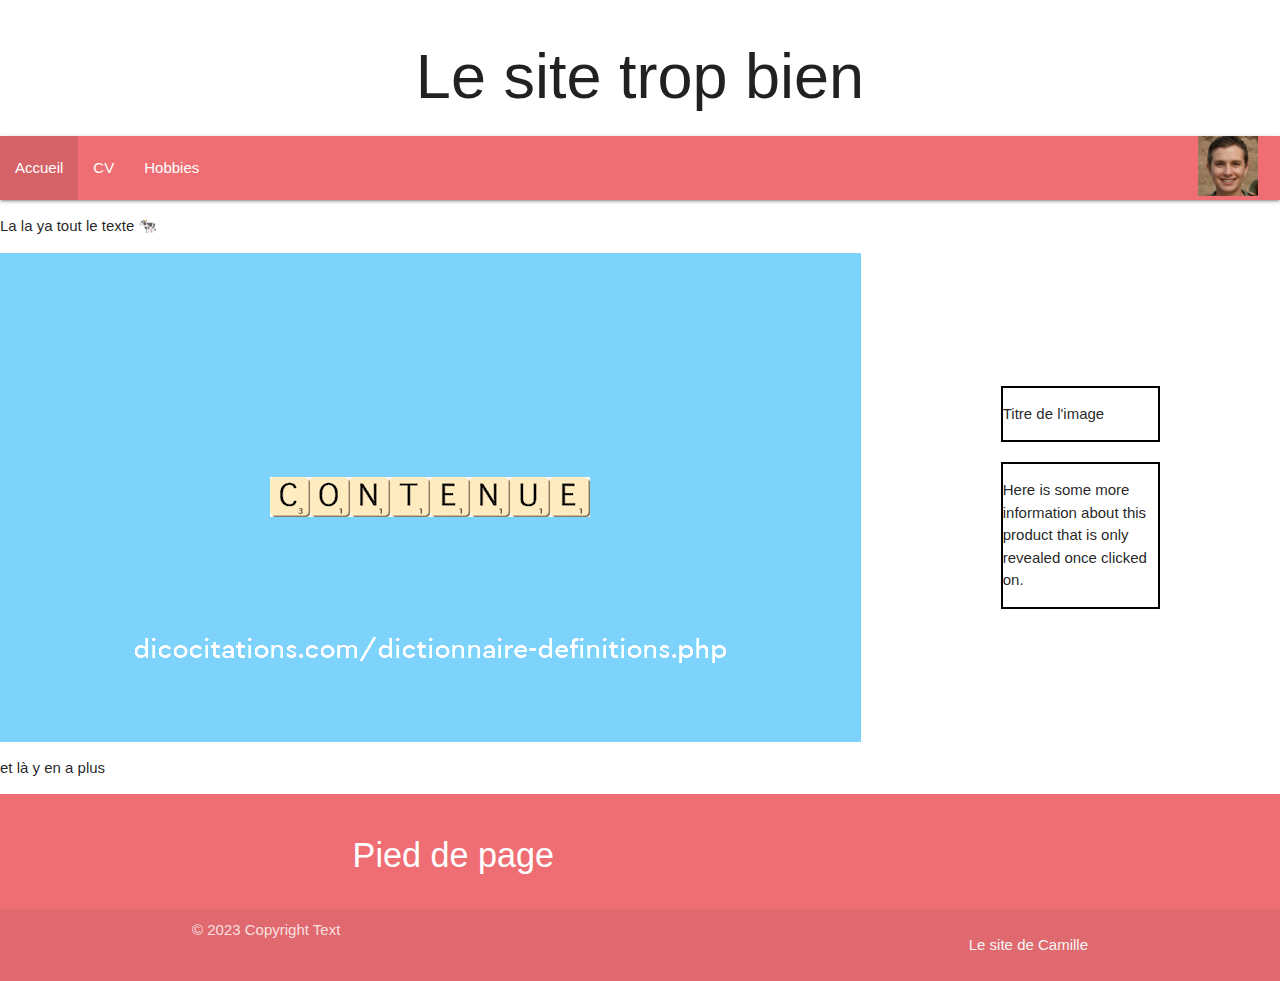
<file: SitePro/v1/index.html>
<!DOCTYPE html>
<html>
<head>
    <title>Mon premier site pro</title>
    <meta charset = "utf-8">
    <link rel="stylesheet" href="materialize/css/materialize.min.css">
    <link rel="stylesheet" href="style.css">
</head>

<body>

    <header class="center">
        <h1>Le site trop bien</h1>
    </header>

    <nav>
        <div class="nav-wrapper">
            <ul id="nav-mobile" class="brand-logo right">
                <a href="index.html">
                    <img src="Image/personne.jfif" width=60px height=60px alt="image de moi">
                </a>
            </ul>

            <ul id="nav-mobile" class="left hide-on-med-and-down">
                <li class="active"><a href="index.html">Accueil</a></li>
                <li><a href="cv.html">CV</a></li>
                <li><a href="hobbies.html">Hobbies</a></li>
            </ul>
        </div>
    </nav>

    <p>La la ya tout le texte &#128004</p>

    <div class="grande-boite-lig">
        <!-- <div class="boite">-->
          <img class= "contenu-image" src="Image/contenue.png" alt="c'est du contenue">
        <!-- /div-->
        <div class="grande-boite-col">
            <div class="boite">
                <p>Titre de l'image</p>
            </div>
            <div class="boite">
                <p>Here is some more information about this product that is only revealed once clicked on.</p>
            </div>
        </div>
        
    </div>
    
    <p> et là y en a plus </p>

    <footer class="page-footer">
        <div class="container">
          <div class="row">
            <div class="col l4 offset-l2 s12">
              <h4 class="white-text">Pied de page</h4>
            </div>
          </div>
        </div>
        <div class="footer-copyright">
          <div class="container">
          © 2023 Copyright Text
          <p class="grey-text text-lighten-4 right">Le site de Camille</p>
          </div>
        </div>
      </footer>
        
</body>
</html>
</file>
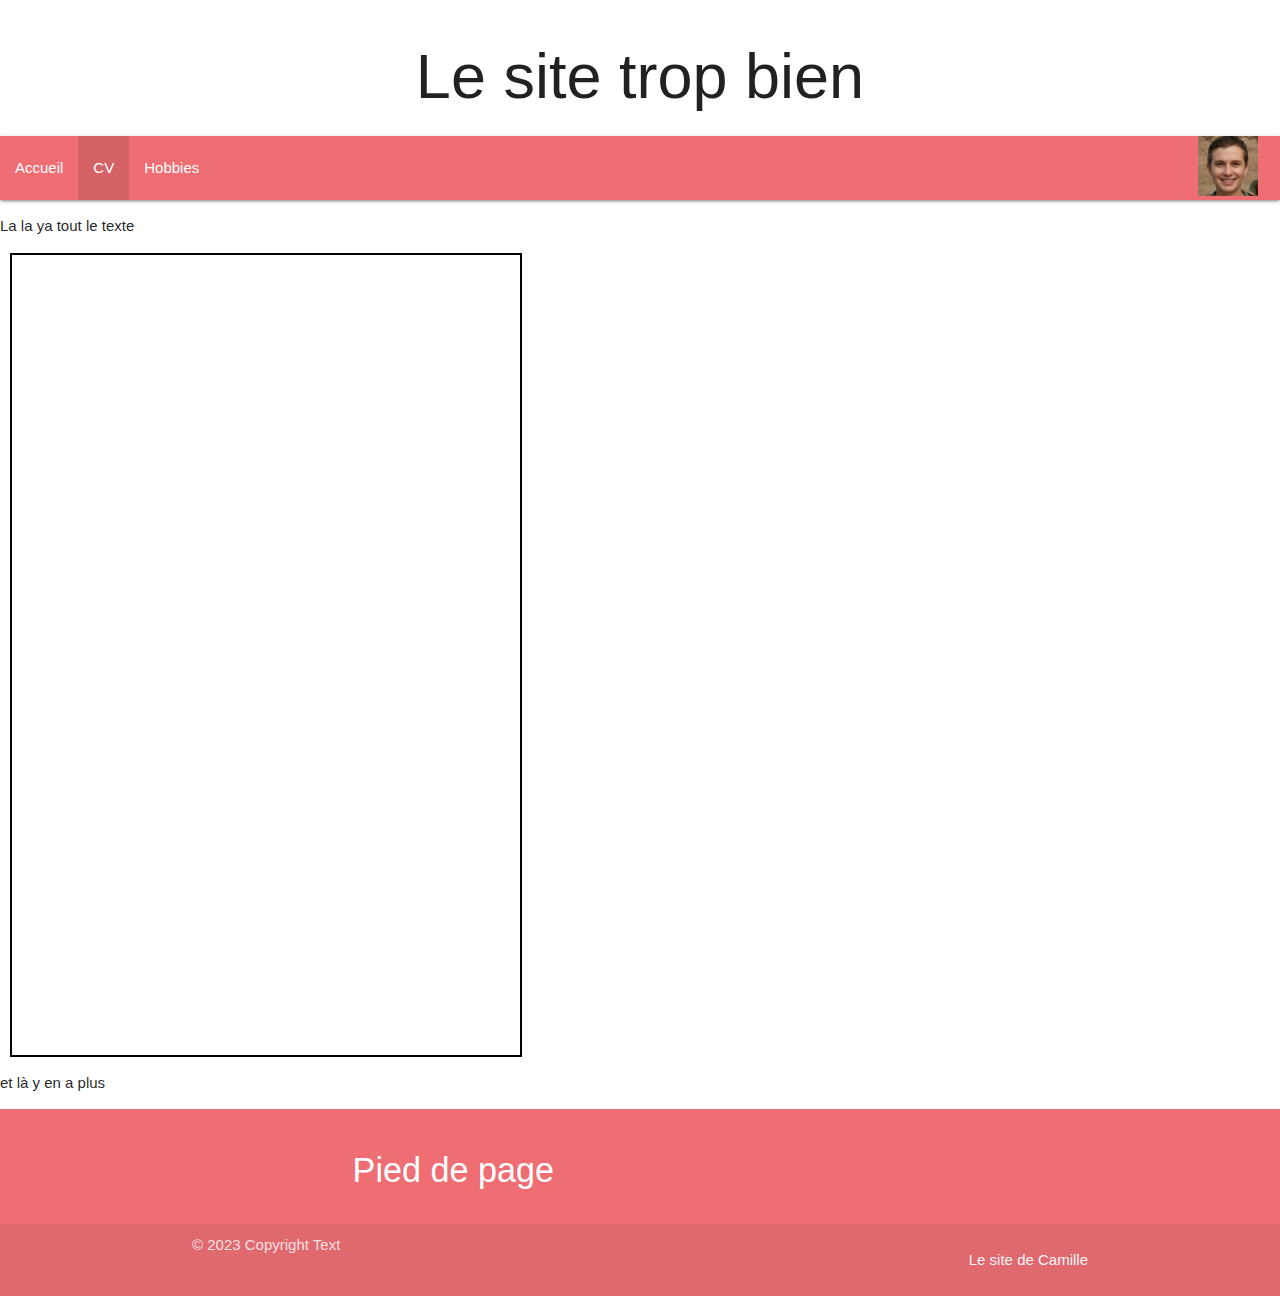
<file: SitePro/v1/cv.html>
<head>
    <title>Mon premier site pro</title>
    <meta charset = "utf-8">
    <link rel="stylesheet" href="materialize/css/materialize.min.css">
    <link rel="stylesheet" href="style.css">
</head>

<body>

    <header class="center">
        <h1>Le site trop bien</h1>
    </header>

    <nav>
        <div class="nav-wrapper">
            <ul id="nav-mobile" class="brand-logo right">
                <a href="index.html">
                    <img src="Image/personne.jfif" width=60px height=60px alt="image de moi">
                </a>
            </ul>
            
          <ul id="nav-mobile" class="left hide-on-med-and-down">
            <li><a href="index.html">Accueil</a></li>
            <li class="active"><a href="cv.html">CV</a></li>
            <li><a href="hobbies.html">Hobbies</a></li>
          </ul>
        </div>
    </nav>

    <p>La la ya tout le texte</p>
    <div class="grande-boite">
        <div class="boite">
            <iframe src="Image/CV moderne blanc épuré.pdf" frameborder="0" height="800px" width="1000px"></iframe>
        </div>
    </div>
    
    <p> et là y en a plus</p>

    <footer class="page-footer">
        <div class="container">
          <div class="row">
            <div class="col l4 offset-l2 s12">
              <h4 class="white-text">Pied de page</h4>
            </div>
          </div>
        </div>
        <div class="footer-copyright">
          <div class="container">
          © 2023 Copyright Text
          <p class="grey-text text-lighten-4 right">Le site de Camille</p>
          </div>
        </div>
      </footer>
        
</body>
</file>
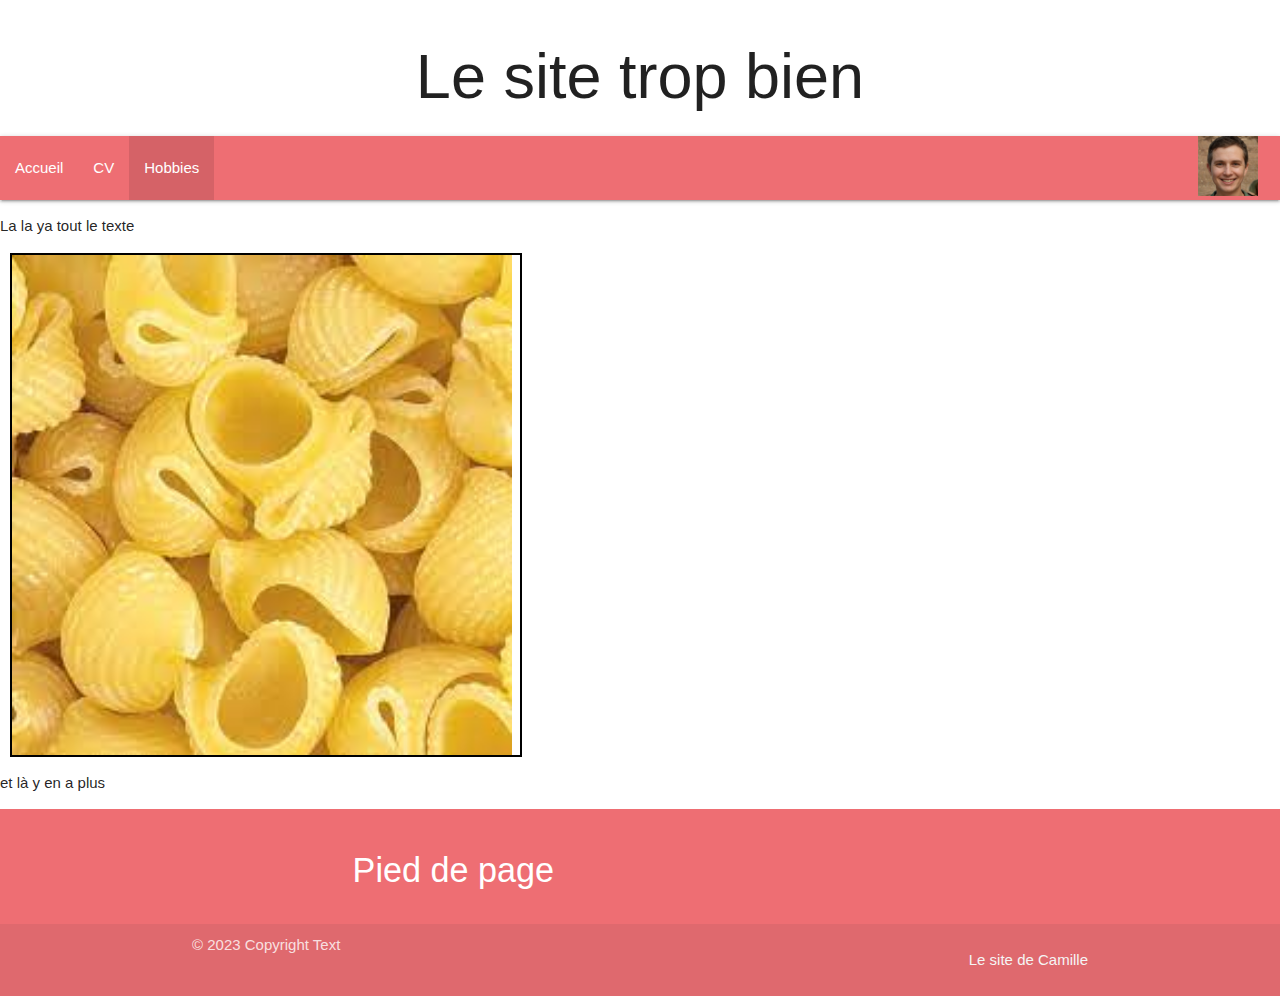
<file: SitePro/v1/hobbies.html>
<head>
    <title>Mon premier site pro</title>
    <meta charset = "utf-8">
    <link rel="stylesheet" href="materialize/css/materialize.min.css">
    <link rel="stylesheet" href="style.css">
</head>

<body>

    <header class="center">
        <h1>Le site trop bien</h1>
    </header>

    <nav>
        <div class="nav-wrapper">
            <ul id="nav-mobile" class="brand-logo right">
                <a href="index.html">
                    <img src="Image/personne.jfif" width=60px height=60px alt="image de moi">
                </a>
            </ul>
            
          <ul id="nav-mobile" class="left hide-on-med-and-down">
            <li><a href="index.html">Accueil</a></li>
            <li><a href="cv.html">CV</a></li>
            <li class="active"><a href="hobbies.html">Hobbies</a></li>
          </ul>
        </div>
    </nav>

    <p>La la ya tout le texte</p>
    <div class="grande-boite">
        <div class="boite">
            <img src="Image/pates.jpg" frameborder="0" height="500px"></img>
        </div>
    </div>
    
    <p> et là y en a plus</p>

    <footer class="page-footer">
        <div class="container">
          <div class="row">
            <div class="col l4 offset-l2 s12">
              <h4 class="white-text">Pied de page</h4>
            </div>
          </div>
        </div>
        <div class="footer-copyright">
          <div class="container">
          © 2023 Copyright Text
          <p class="grey-text text-lighten-4 right">Le site de Camille</p>
          </div>
        </div>
      </footer>
        
</body>
</file>
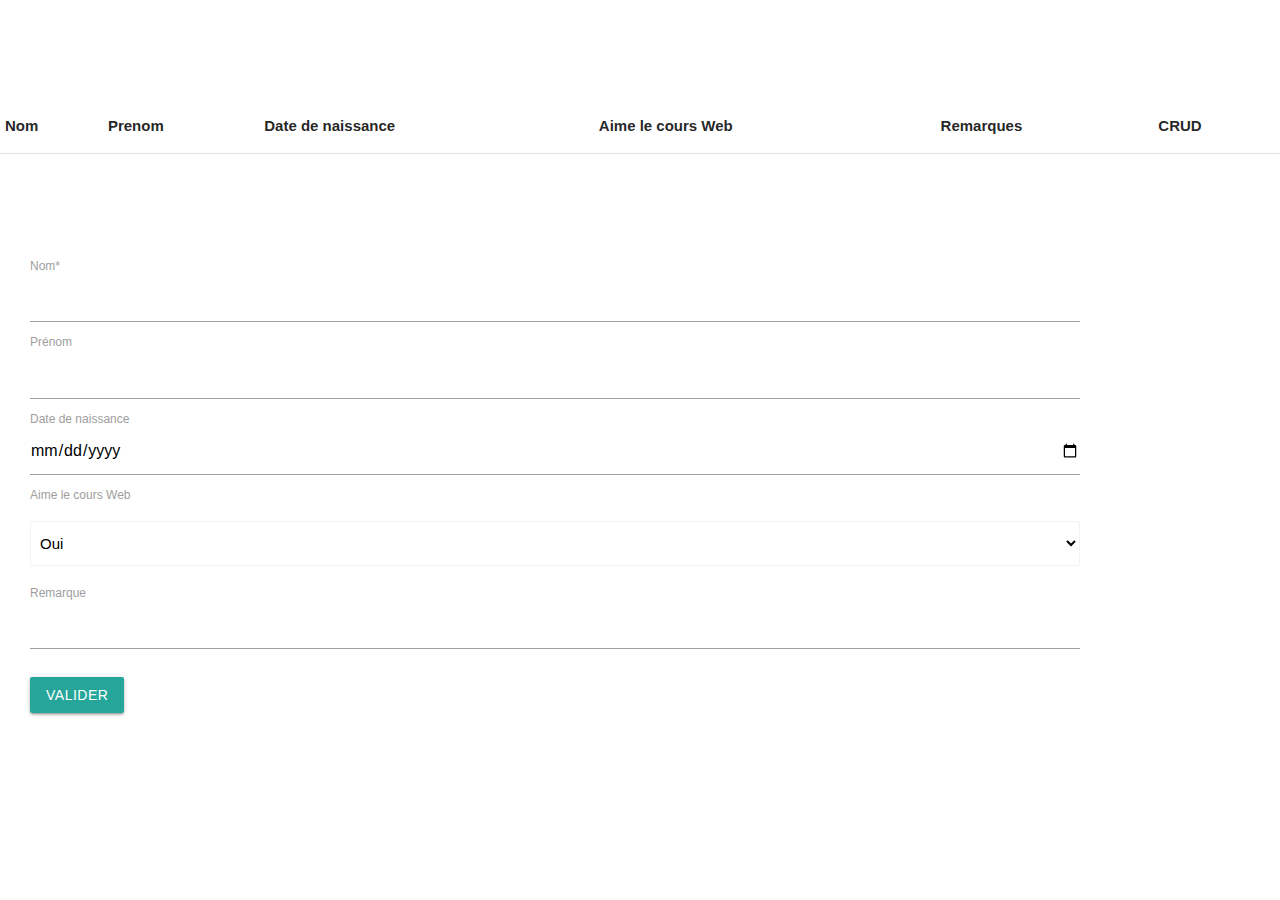
<file: test/TP5/exo1/jscrud.html>
<!doctype html>
<html lang="fr">

<head>
    <meta charset='utf-8'>
    <meta name="viewport" content="width=device-width, initial-scale=1, shrink-to-fit=no">
    <script src="https://code.jquery.com/jquery-3.4.1.min.js" crossorigin="anonymous"></script>
    <script src="main.js" crossorigin="anonymous"></script>
    <title>tabletest</title>
    <link rel="stylesheet" href="style.css">
    <link rel="stylesheet" href="materialize/css/materialize.css">
</head>

<body>
    <table class="table">
        <thead>
            <tr>
                <th scope="col">Nom</th>
                <th scope="col">Prenom</th>
                <th scope="col">Date de naissance</th>
                <th scope="col">Aime le cours Web</th>
                <th scope="col">Remarques</th>
                <th scope="col">CRUD</th>
            </tr>
        </thead>
        <tbody id="studentsTableBody">
        </tbody>
    </table>
    <form id="addStudentForm" action="" onsubmit="onFormSubmit();this.reset();">
        <div class="form-group row" width="300px">
            <input type="hidden" id="inputId">
            <label for="inputNom" class="col-sm-2 col-form-label">Nom*</label>
            <div class="col-sm-3">
                <input type="text" class="form-control" id="inputNom" required value="">
            </div>
            <label for="inputPrenom" class="col-sm-2 col-form-label">Prénom</label>
            <div class="col-sm-3">
                <input type="text" class="form-control" id="inputPrenom" value="">
            </div>
            <label for="inputDate" class="col-sm-2 col-form-label">Date de naissance</label>
            <div class="col-sm-3">
                <input type="date" class="form-control" id="inputDate" value="">
            </div>
            <label for="inputAime" class="col-sm-2 col-form-label">Aime le cours Web</label>
            <div class="input-field col-sm-3">
                <select id="inputAime">
                    <option value="Oui" selected>Oui</option>
                    <option value="Bcp">Beaucoup</option>
                    <option value="Alf">À la folie !</option>
                    <option value="Pdt">Pas du tout</option>
                </select>
            </div>
            <label for="inputRmq" class="col-sm-2 col-form-label">Remarque</label>
            <div class="col-sm-3">
                <input type="text" class="form-control" id="inputRmq" value="">
            </div>
        </div>

        <div class="form-group row">
            <span class="col-sm-2"></span>
            <div class="col-sm-2">
                <button type="submit" class="btn btn-primary form-control">Valider</button>
            </div>
        </div>
    </form>

</body>

</html>
</file>
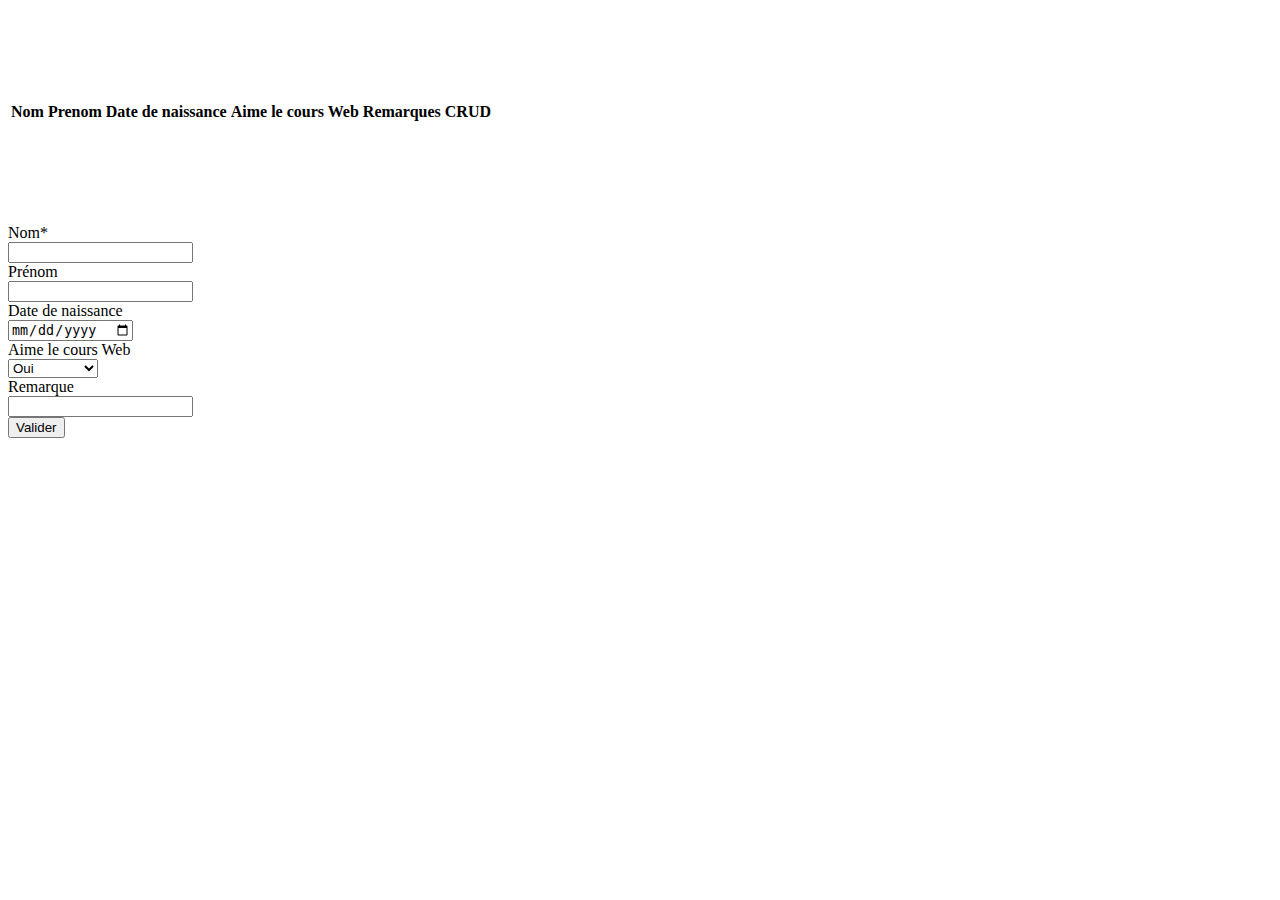
<file: test/TP5/exo2/jscrud.html>
<!doctype html>
<html lang="fr">

<head>
    <meta charset='utf-8'>
    <meta name="viewport" content="width=device-width, initial-scale=1, shrink-to-fit=no">
    <script src="https://code.jquery.com/jquery-3.4.1.min.js" crossorigin="anonymous"></script>
    <script src="//cdn.datatables.net/1.13.6/js/jquery.dataTables.min.js" crossorigin="anonymous"></script>
    <script src="main.js" crossorigin="anonymous"></script>
    <script src="api_rest.js" crossorigin="anonymous"></script>
    <title>tabletest</title>
    <link rel="stylesheet" href="style.css">
    <link rel="stylesheet" href="//cdn.datatables.net/1.13.6/css/jquery.dataTables.min.css">
</head>

<body>

    <table class="table" id="studentsTableBody">
        <thead>
            <tr>
                <th scope="col">Nom</th>
                <th scope="col">Prenom</th>
                <th scope="col">Date de naissance</th>
                <th scope="col">Aime le cours Web</th>
                <th scope="col">Remarques</th>
                <th scope="col">CRUD</th>
            </tr>
        </thead>
        <tbody>
        </tbody>
    </table>
    <form id="addStudentForm" action="" onsubmit="onFormSubmit(); this.reset();">
        <div class="form-group row" width="300px">
            <label for="inputNom" class="col-sm-2 col-form-label">Nom*</label>
            <div class="col-sm-3">
                <input type="text" class="form-control" id="inputNom" required value="">
            </div>
            <label for="inputPrenom" class="col-sm-2 col-form-label">Prénom</label>
            <div class="col-sm-3">
                <input type="text" class="form-control" id="inputPrenom" value="">
            </div>
            <label for="inputDate" class="col-sm-2 col-form-label">Date de naissance</label>
            <div class="col-sm-3">
                <input type="date" class="form-control" id="inputDate" value="">
            </div>
            <label for="inputAime" class="col-sm-2 col-form-label">Aime le cours Web</label>
            <div class="input-field col-sm-3">
                <select id="inputAime">
                    <option value="Oui" selected>Oui</option>
                    <option value="Bcp">Beaucoup</option>
                    <option value="Alf">À la folie !</option>
                    <option value="Pdt">Pas du tout</option>
                </select>
            </div>
            <label for="inputRmq" class="col-sm-2 col-form-label">Remarque</label>
            <div class="col-sm-3">
                <input type="text" class="form-control" id="inputRmq" value="">
            </div>
        </div>

        <div class="form-group row">
            <span class="col-sm-2"></span>
            <div class="col-sm-2">
                <button type="submit" class="btn btn-primary form-control">Valider</button>
            </div>
        </div>
    </form>

</body>

</html>
</file>
<file: SitePro/v1/style.css>
.grande-boite-col{

    display: flex;
    align-items: left;
    justify-content: space-around;
    align-content: space-around;
    border: 0px solid blue;
    box-sizing: border-box;
    flex-wrap: wrap;
    flex-direction: column;
    flex: 2;
}

.grande-boite-lig{

    display: flex;
    align-items: center;
    justify-content: space-around;
    align-content: space-around;
    border: 0px solid blue;
    box-sizing: border-box;
    flex-wrap: wrap;
    flex-direction: row;
    gap: 20px;
}
    
.boite{
    width: 40%;
    border: 2px solid black;
    box-sizing: border-box;
    margin: 10px;
    flex: 3;
}

.contenu-image{
    height: auto;
    flex: 3;
}
</file>
<file: test/TP5/exo1/style.css>
body {
    margin-top: 5em;
}

.table {
    margin-top: 100px;
    margin-bottom: 100px;
}
</file>
<file: test/TP5/exo2/style.css>
body {
    margin-top: 5em;
}

.table {
    margin-top: 100px;
    margin-bottom: 100px;
}
</file>
